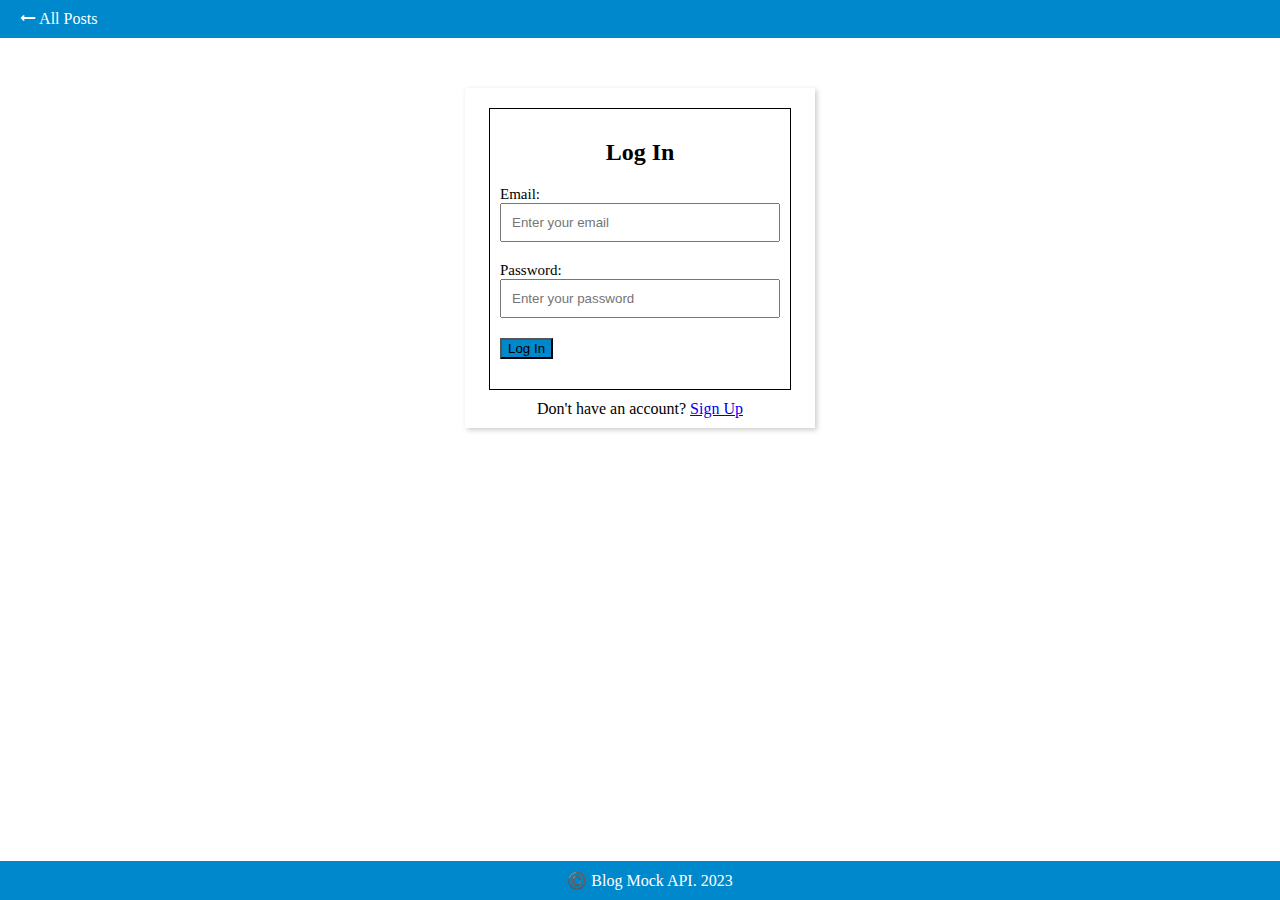
<file: pages/log-in.html>
<!DOCTYPE html>
<html lang="en">
  <head>
    <meta charset="UTF-8" />
    <meta http-equiv="X-UA-Compatible" content="IE=edge" />
    <meta name="viewport" content="width=device-width, initial-scale=1.0" />
    <title>Document</title>
    <link rel="stylesheet" href="/css/log-in.css" />
    <link rel="stylesheet" href="/css/nav.css" />
    <link rel="stylesheet" href="/css/footer.css" />
    <link
      rel="icon"
      type="image/x-icon"
      href="https://img.icons8.com/ios-glyphs/90/null/api-settings.png"
    />
  </head>
  <body>
    <nav><a href="/index.html">🠔 All Posts</a></nav>

    <div class="form-container">
      <form id="user-login">
        <h2 style="text-align: center">Log In</h2>

        <div class="form-field">
          <label>Email:</label>
          <input
            id="email"
            type="email"
            placeholder="Enter your email"
            required
          />
        </div>
        <div class="form-field">
          <label>Password:</label>
          <input
            id="password"
            type="password"
            placeholder="Enter your password"
            required
          />
        </div>
        <div class="form-field">
          <button
            id="login-btn"
            type="submit"
            style="background-color: #0088cc"
          >
            Log In
          </button>
        </div>
      </form>
      <div class="form-footer">
        <div>
          Don't have an account? <a href="/pages/sign-up.html">Sign Up</a>
        </div>
      </div>
    </div>
    <footer>©️ Blog Mock API. 2023</footer>

    <!-- <script src="/js/log-in.js"></script>-->
    <script type="module" src="/js/usersLogin.js"></script>
  </body>
</html>
</file>
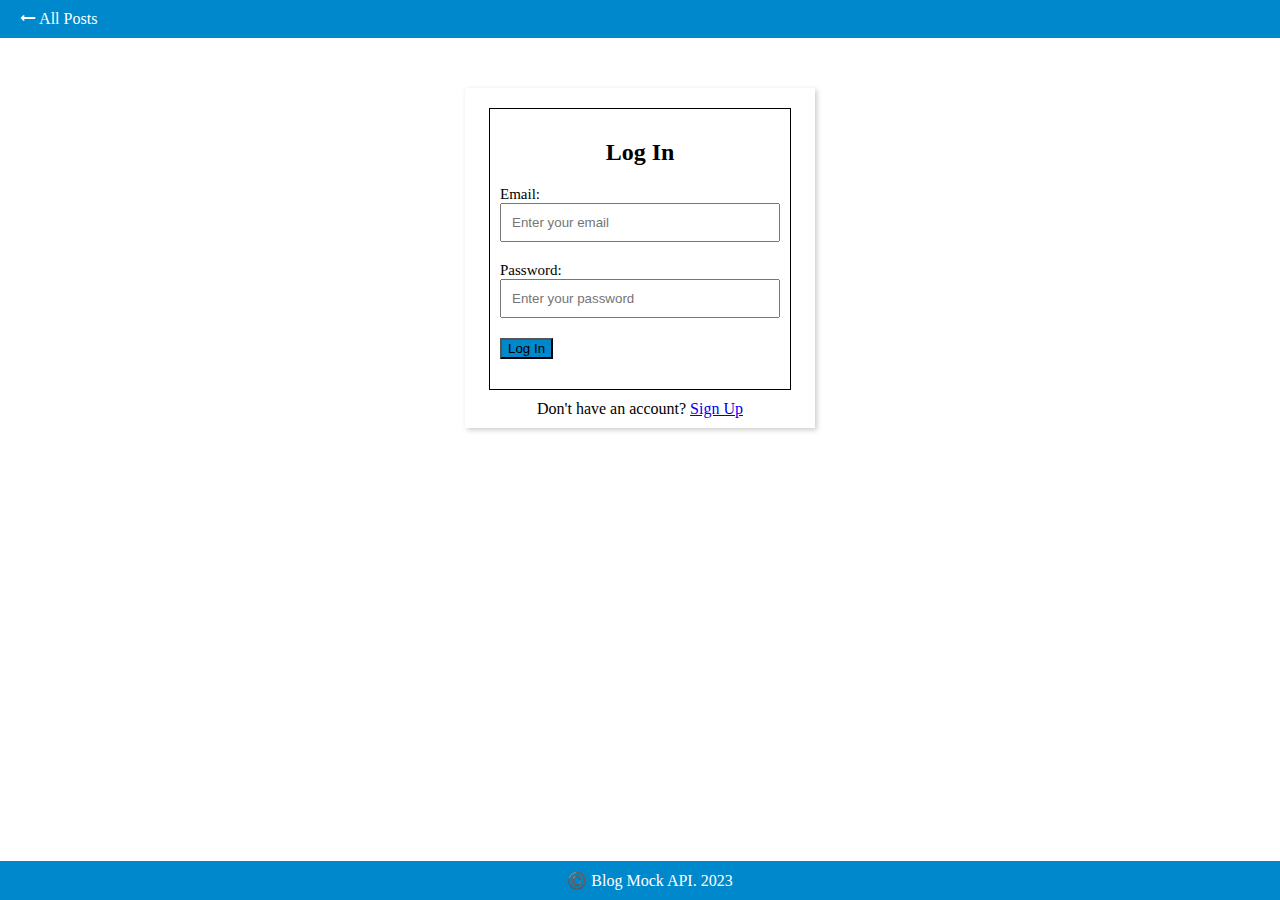
<file: pages/new-post.html>
<!DOCTYPE html>
<html lang="en">
  <head>
    <meta charset="UTF-8" />
    <meta http-equiv="X-UA-Compatible" content="IE=edge" />
    <meta name="viewport" content="width=device-width, initial-scale=1.0" />
    <title>Document</title>
    <link rel="stylesheet" href="/css/form.css" />
    <link rel="stylesheet" href="/css/nav.css" />
    <link rel="stylesheet" href="/css/footer.css" />
    <link
      rel="icon"
      type="image/x-icon"
      href="https://img.icons8.com/ios-glyphs/90/null/api-settings.png"
    />
  </head>
  <body>
    <nav>
      <a href="/index.html">🠔 All Posts</a>
    </nav>

    <form id="post-form">
      <h2 style="text-align: center">New Post</h2>
      <div>
        <label for="image">Upload Image:</label>
        <input type="name" id="image" name="image" />
      </div>
      <div>
        <label for="title">Title:</label>
        <input type="text" id="title" name="title" />
      </div>
      <div>
        <label for="author">Author:</label>
        <input type="text" id="author" name="author" />
      </div>
      <div>
        <label for="date">Date:</label>
        <input type="date" id="date" name="date" />
      </div>
      <div>
        <label for="description">Description:</label>
        <input type="text" id="description" name="description" />
      </div>
      <div>
        <label for="article">Article:</label>
        <textarea id="article" name="article"></textarea>
      </div>
      <div>
        <button
          type="submit"
          style="background-color: #0088cc; box-shadow: 2px 2px 5px #ccc"
        >
          Publish
        </button>
      </div>
    </form>
    <footer>©️ Blog Mock API. 2023</footer>
    <script type="module" src="/js/post.js"></script>
    <script src="/js/check.js"></script>
  </body>
</html>
</file>
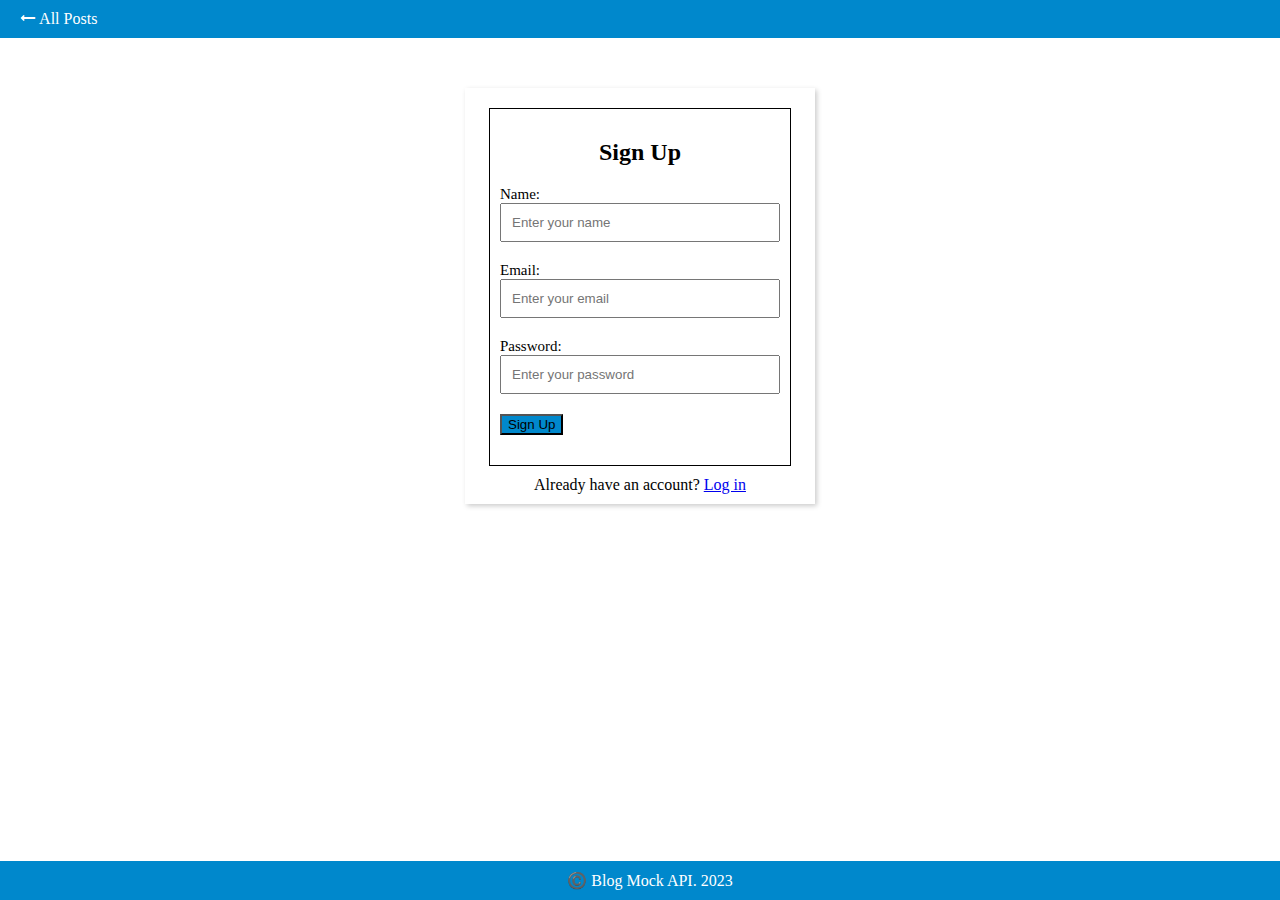
<file: pages/sign-up.html>
<!DOCTYPE html>
<html lang="en">
  <head>
    <meta charset="UTF-8" />
    <meta http-equiv="X-UA-Compatible" content="IE=edge" />
    <meta name="viewport" content="width=device-width, initial-scale=1.0" />
    <title>Document</title>
    <link rel="stylesheet" href="/css/sign-up.css" />
    <link rel="stylesheet" href="/css/nav.css" />
    <link rel="stylesheet" href="/css/footer.css" />
    <link
      rel="icon"
      type="image/x-icon"
      href="https://img.icons8.com/ios-glyphs/90/null/api-settings.png"
    />
  </head>
  <body>
    <nav>
      <a href="/index.html">🠔 All Posts</a>
    </nav>

    <div class="form-container">
      <form id="user-details">
        <h2 style="text-align: center">Sign Up</h2>

        <div class="form-field">
          <label>Name:</label>
          <input
            id="name"
            name="name"
            type="text"
            placeholder="Enter your name"
            required
          />
        </div>
        <div class="form-field">
          <label>Email:</label>
          <input
            id="email"
            name="email"
            type="email"
            placeholder="Enter your email"
            required
          />
        </div>
        <div class="form-field">
          <label>Password:</label>
          <input
            id="password"
            name="password"
            type="password"
            placeholder="Enter your password"
            required
          />
        </div>
        <div class="form-field">
          <button
            id="register-btn"
            type="submit"
            style="background-color: #0088cc"
          >
            Sign Up
          </button>
        </div>
      </form>
      <div class="form-footer">
        <div>
          Already have an account? <a href="/pages/log-in.html">Log in</a>
        </div>
      </div>
    </div>
    <footer>©️ Blog Mock API. 2023</footer>
    <script type="module" src="/js/users.js"></script>
  </body>
</html>
</file>
<file: css/log-in.css>
form {
  width: 80%;
  margin: 0 auto;
  border: 1px solid #000;
  padding: 10px;
  margin-top: 10px;
}

form div {
  display: flex;
  flex-wrap: wrap;
  align-items: center;
  margin-bottom: 10px;
}

form label {
  width: 100%;
  text-align: left;
  padding-right: 10px;
  font-size: 15px;
}

form input,
form textarea {
  width: 100%;
  padding: 10px;
}

.form-container {
  width: 350px;
  margin: 50px auto;
  box-shadow: 2px 2px 5px #ccc;
  padding: 0px;
  padding-top: 10px;
  padding-bottom: 10px;
}

.form-field {
  margin-bottom: 20px;
}

.form-footer {
  text-align: center;
  padding-top: 10px;
}
</file>
<file: css/nav.css>
body {
  padding: 0;
  margin: 0;
}

nav {
  background-color: #0088cc;
  overflow: hidden;
  display: flex;
  justify-content: space-between;
}

nav a {
  text-decoration: none;
  color: #fff;
  float: left;
  padding: 10px;
}

nav a:hover {
  background-color: #04699c;
}

nav a:first-child {
  margin-left: 10px;
}
nav a:last-child {
  margin-right: 10px;
}
</file>
<file: css/footer.css>
footer {
  background-color: #0088cc;
  color: #fff;
  padding: 10px;
  text-align: center;
  bottom: 0;
  width: 100%;
  position: fixed;
}
</file>
<file: css/form.css>
form {
  width: 80%;
  margin: 0 auto;
  border: 1px solid #000;
  padding: 10px;
  margin-top: 10px;
}

form div {
  display: flex;
  flex-wrap: wrap;
  align-items: center;
  margin-bottom: 10px;
}

form label {
  width: 100%;
  text-align: left;
  padding-right: 10px;
  font-size: 15px;
}

form input,
form textarea {
  width: 100%;
  padding: 10px;
}

form button[type="submit"] {
  width: 100%;
  padding: 10px;
  background-color: #0088cc;
  color: white;
  text-align: center;
  box-shadow: 2px 2px 5px #ccc;
  cursor: pointer;
}

@media (max-width: 600px) {
  form {
    width: 90%;
  }
  form label {
    width: 40%;
  }
  form input,
  form textarea {
    width: 100%;
  }
}
</file>
<file: css/sign-up.css>
form {
  width: 80%;
  margin: 0 auto;
  border: 1px solid #000;
  padding: 10px;
  margin-top: 10px;
}

form div {
  display: flex;
  flex-wrap: wrap;
  align-items: center;
  margin-bottom: 10px;
}

form label {
  width: 100%;
  text-align: left;
  padding-right: 10px;
  font-size: 15px;
}

form input,
form textarea {
  width: 100%;
  padding: 10px;
}

.form-container {
  width: 350px;
  margin: 50px auto;
  box-shadow: 2px 2px 5px #ccc;
  padding: 0px;
  padding-top: 10px;
  padding-bottom: 10px;
}

.form-field {
  margin-bottom: 20px;
}

.form-footer {
  padding-top: 10px;
  text-align: center;
}
</file>
